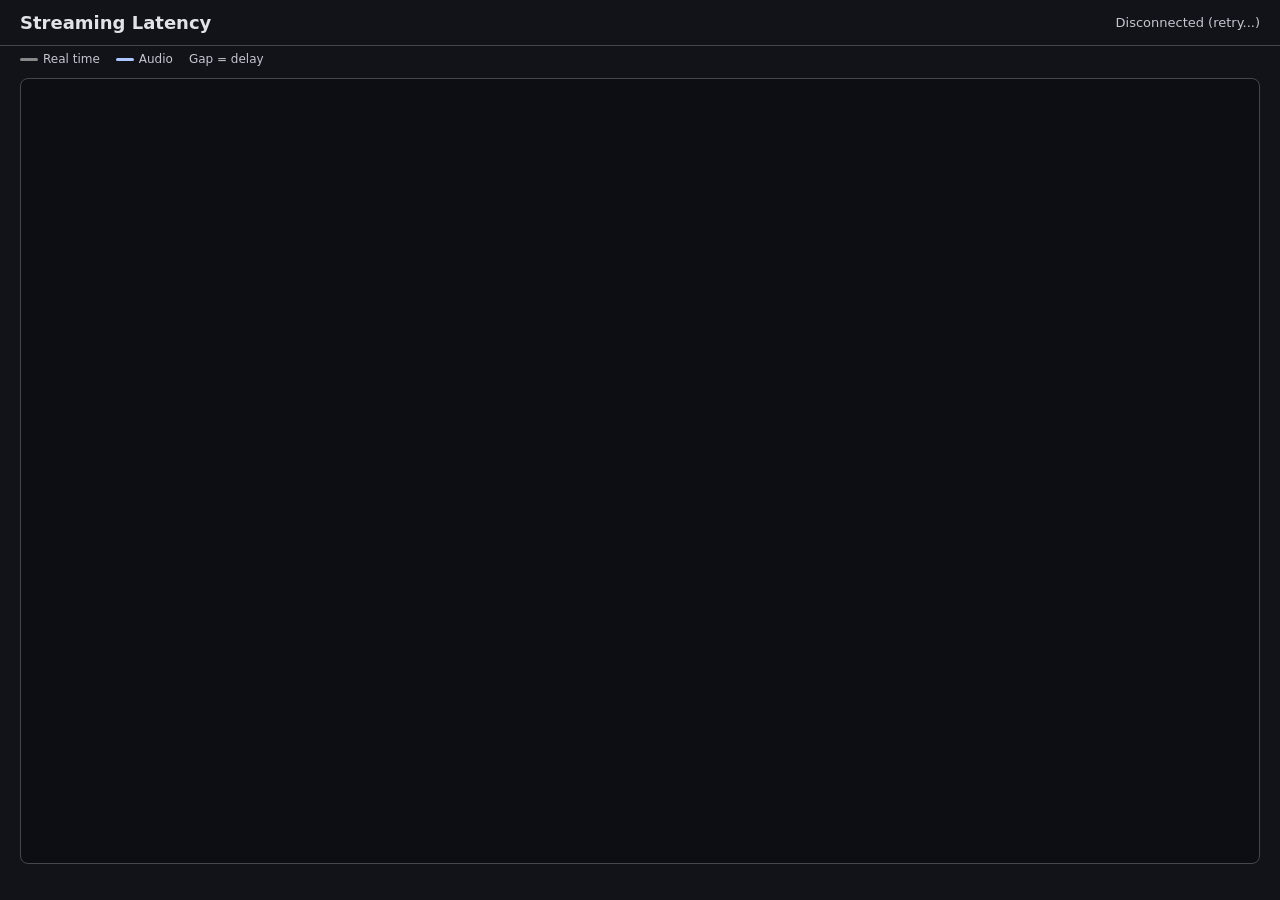
<file: static/diagnostics.html>
<!doctype html>
<html lang="en">
<head>
<meta charset="utf-8">
<meta name="viewport" content="width=device-width, initial-scale=1">
<title>Streaming Latency</title>
<style>
:root{color-scheme:dark;--bg:#111318;--panel:#1e1f25;--ink:#e2e2e9;--muted:#c5c6d0;--line:#44474f;--green:#47c48b;--yellow:#e4bc5f;--red:#ffb4ab;--blue:#aec6ff}
*{box-sizing:border-box;margin:0}
body{background:var(--bg);color:var(--ink);font-family:Inter,ui-sans-serif,system-ui,sans-serif;min-height:100vh;display:flex;flex-direction:column}
header{padding:12px 20px;border-bottom:1px solid var(--line);display:flex;align-items:center;justify-content:space-between;flex-wrap:wrap;gap:6px}
header h1{font-size:18px}
header p{color:var(--muted);font-size:13px}
.chart-wrap{flex:1;padding:12px 20px;display:flex;flex-direction:column;min-height:0}
.chart-wrap canvas{flex:1;width:100%;display:block;background:#0c0e13;border:1px solid var(--line);border-radius:8px}
.stats{display:flex;flex-wrap:wrap;gap:6px;padding:10px 20px 14px}
.stat{background:var(--panel);border:1px solid var(--line);border-radius:6px;padding:8px 12px;font-size:13px;white-space:nowrap}
.stat b{font-size:16px;display:inline-block;min-width:3ch}
.clr-red{color:var(--red)}.clr-green{color:var(--green)}.clr-yellow{color:var(--yellow)}
.legend{display:flex;gap:16px;padding:6px 20px 0;font-size:12px;color:var(--muted)}
.legend span{display:flex;align-items:center;gap:5px}
.swatch{display:inline-block;width:18px;height:3px;border-radius:2px}
</style>
</head>
<body>
<header>
<div><h1>Streaming Latency</h1></div>
<p id="status">Connecting...</p>
</header>
<div class="legend">
<span><span class="swatch" style="background:#888"></span>Real time</span>
<span><span class="swatch" style="background:var(--blue)"></span>Audio</span>
<span style="color:var(--muted)">Gap = delay</span>
</div>
<div class="chart-wrap"><canvas id="chart"></canvas></div>
<div class="stats" id="stats"></div>

<script>
(() => {
let samples = [];
const canvas = document.getElementById('chart');
const ctx = canvas.getContext('2d');
let ws = null, reconnectTimer = 0, startMono = 0;

function connectWs() {
  clearTimeout(reconnectTimer);
  const proto = location.protocol === 'https:' ? 'wss:' : 'ws:';
  ws = new WebSocket(`${proto}//${location.host}/ws`);
  document.getElementById('status').textContent = 'Connecting...';
  ws.onopen = () => { document.getElementById('status').textContent = 'Connected'; };
  ws.onerror = () => { document.getElementById('status').textContent = 'Error'; };
  ws.onclose = () => {
    document.getElementById('status').textContent = 'Disconnected (retry...)';
    reconnectTimer = setTimeout(connectWs, 1500);
  };
  ws.onmessage = (ev) => {
    try {
      const msg = JSON.parse(ev.data);
      if (msg.type === 'health' && msg.latency_sec != null) {
        const now = performance.now() / 1000;
        if (!startMono) startMono = now;
        const wall = now - startMono;
        const audio = wall - Number(msg.latency_sec);
        samples.push({ wall, audio });
        const cutoff = wall - 120;
        while (samples.length > 0 && samples[0].wall < cutoff) samples.shift();
        draw();
      }
    } catch (_) {}
  };
}

function draw() {
  const W = canvas.width = canvas.offsetWidth * devicePixelRatio;
  const H = canvas.height = canvas.offsetHeight * devicePixelRatio;
  ctx.scale(devicePixelRatio, devicePixelRatio);
  const w = canvas.offsetWidth, h = canvas.offsetHeight;
  const pad = { t: 30, r: 16, b: 40, l: 60 };
  const pw = w - pad.l - pad.r;
  const ph = h - pad.t - pad.b;
  if (pw <= 0 || ph <= 0 || samples.length < 2) {
    ctx.fillStyle = '#0c0e13'; ctx.fillRect(0, 0, w, h);
    return;
  }

  const wallMax = samples[samples.length - 1].wall;
  const xLo = Math.max(0, Math.floor((wallMax - 120) / 10) * 10);
  const xHi = Math.ceil((wallMax + 2) / 10) * 10;
  const inView = samples.filter(s => s.wall >= xLo);
  const yVals = inView.flatMap(s => [s.wall, s.audio]);
  const yLo = Math.floor(Math.min(...yVals) / 10) * 10;
  const yHi = Math.max(xHi, Math.ceil((Math.max(...yVals) + 2) / 10) * 10);

  ctx.fillStyle = '#0c0e13'; ctx.fillRect(0, 0, w, h);

  // Grid
  ctx.strokeStyle = '#2a2c32';
  ctx.lineWidth = 1;
  ctx.font = '11px ui-monospace, monospace';
  ctx.fillStyle = '#c5c6d0';
  const yRange = yHi - yLo;
  const steps = Math.max(3, Math.min(8, Math.round(yRange / 5)));
  for (let i = 0; i <= steps; i++) {
    const v = yLo + yRange * i / steps;
    const ypx = pad.t + ph - ph * (v - yLo) / yRange;
    ctx.beginPath(); ctx.moveTo(pad.l, ypx); ctx.lineTo(w - pad.r, ypx); ctx.stroke();
    ctx.textAlign = 'right'; ctx.fillText(v.toFixed(0), pad.l - 6, ypx + 4);
  }
  const xStep = Math.max(1, Math.round((xHi - xLo) / 6));
  for (let x = xLo; x <= xHi; x += xStep) {
    const xpx = pad.l + pw * (x - xLo) / (xHi - xLo);
    ctx.beginPath(); ctx.moveTo(xpx, pad.t); ctx.lineTo(xpx, pad.t + ph); ctx.stroke();
    ctx.textAlign = 'center'; ctx.fillText(x.toFixed(0), xpx, h - pad.b + 16);
  }
  ctx.textAlign = 'center'; ctx.fillText('Real time (s)', pad.l + pw / 2, h - 2);
  ctx.save(); ctx.translate(14, pad.t + ph / 2); ctx.rotate(-Math.PI / 2); ctx.fillText('Progress (s)', 0, 0); ctx.restore();

  function xPx(v) { return pad.l + pw * (v - xLo) / (xHi - xLo); }
  function yPx(v) { return pad.t + ph - ph * (v - yLo) / yRange; }

  // Fill gap
  ctx.beginPath();
  for (let i = 0; i < inView.length; i++) {
    const px = xPx(inView[i].wall), py = yPx(inView[i].audio);
    i === 0 ? ctx.moveTo(px, py) : ctx.lineTo(px, py);
  }
  if (inView.length > 0) {
    const lastW = xPx(inView[inView.length - 1].wall);
    ctx.lineTo(lastW, yPx(yLo));
    ctx.lineTo(xPx(inView[0].wall), yPx(yLo));
    ctx.closePath();
    const lastLat = inView[inView.length - 1].wall - inView[inView.length - 1].audio;
    ctx.fillStyle = lastLat > 0 ? 'rgba(255,180,171,0.06)' : 'rgba(71,196,139,0.06)';
    ctx.fill();
  }

  // Wall line (45 deg, clipped to view)
  ctx.strokeStyle = '#666';
  ctx.lineWidth = 1.5;
  ctx.beginPath();
  const wallStart = Math.max(xLo, yLo);
  const wallEnd = Math.min(xHi, yHi);
  if (wallStart < wallEnd) {
    ctx.moveTo(xPx(wallStart), yPx(wallStart));
    ctx.lineTo(xPx(wallEnd), yPx(wallEnd));
    ctx.stroke();
  }

  // Audio line
  ctx.strokeStyle = '#aec6ff';
  ctx.lineWidth = 2;
  ctx.beginPath();
  for (let i = 0; i < inView.length; i++) {
    const px = xPx(inView[i].wall), py = yPx(inView[i].audio);
    i === 0 ? ctx.moveTo(px, py) : ctx.lineTo(px, py);
  }
  ctx.stroke();

  // Stats
  const last = inView[inView.length - 1] || samples[samples.length - 1];
  const lat = last.wall - last.audio;
  const win = samples.slice(-10);
  let drift = 0;
  if (win.length >= 3) {
    const n = win.length;
    const sx = win.reduce((s, p) => s + p.wall, 0);
    const sy = win.reduce((s, p) => s + (p.wall - p.audio), 0);
    const sxy = win.reduce((s, p) => s + p.wall * (p.wall - p.audio), 0);
    const sxx = win.reduce((s, p) => s + p.wall * p.wall, 0);
    drift = (n * sxy - sx * sy) / (n * sxx - sx * sx);
  }
  document.getElementById('stats').innerHTML = `
    <div class="stat">Delay <b class="${lat > 0 ? 'clr-red' : 'clr-green'}">${lat > 0 ? '+' : ''}${lat.toFixed(1)}s</b></div>
    <div class="stat">Trend <b class="${drift > 0.01 ? 'clr-red' : drift < -0.01 ? 'clr-green' : ''}">${drift > 0 ? '+' : ''}${(drift * 60).toFixed(2)}s/min</b></div>
    <div class="stat">Real time <b>${last.wall.toFixed(0)}s</b></div>
    <div class="stat">Audio <b>${last.audio.toFixed(0)}s</b></div>
    <div class="stat">Samples <b>${samples.length}</b></div>
  `;
}

let resizeTimer = 0;
window.addEventListener('resize', () => {
  clearTimeout(resizeTimer);
  resizeTimer = setTimeout(draw, 100);
});

connectWs();
})();
</script>
</body>
</html>
</file>
